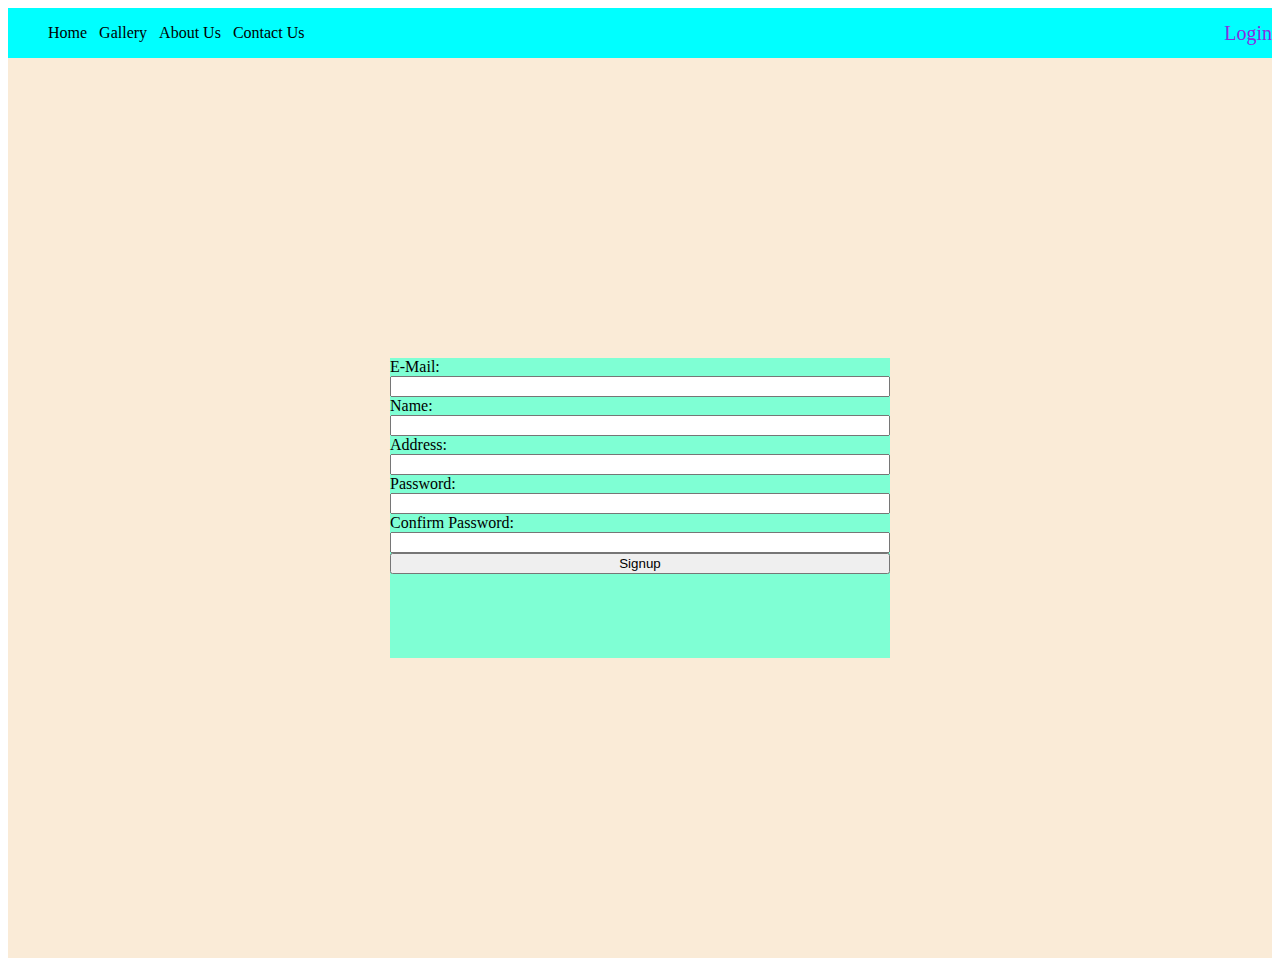
<file: session 2/index.html>
<!DOCTYPE html>
<html lang="en">
  <head>
    <meta charset="UTF-8" />
    <meta http-equiv="X-UA-Compatible" content="IE=edge" />
    <meta name="viewport" content="width=device-width, initial-scale=1.0" />
    <title>Session 2</title>
    <link rel="stylesheet" href="./index.css" />
  </head>
  <body>
    <header>
      <nav>
        <ul>
          <li><a  href="../session 3/index.html">Home</a></li>
          <li>Gallery</li>
          <li>About Us</li>
          <li>Contact Us</li>
        </ul>
        <div><a href="../session1/index.html" style="font-size: 20px; color: blueviolet;">Login</a></div>
      </nav>
    </header>
    
    <div class="main">
      
      <form class="main-form" id="main-form">
        <label for="email">E-Mail:</label>
        <input type="text" name="email" required />
        <label for="name">Name:</label>
        <input type="text" name="name" required />
        <label for="address">Address:</label>
        <input type="text" name="address" required />
        <label for="password">Password:</label>
        <input type="password" name="password" required />
        <label for="cnfPassword">Confirm Password:</label>
        <input type="password" name="cnfPassword" required />
        <button type="submit" onclick="clickFn(event)">Signup</button>
        <div><h3 id="error"></h3></div>
      </form>
    </div>
  
    <footer></footer>
    <script src="./index.js" type="text/javascript"></script>
  </body>
</html>
</file>
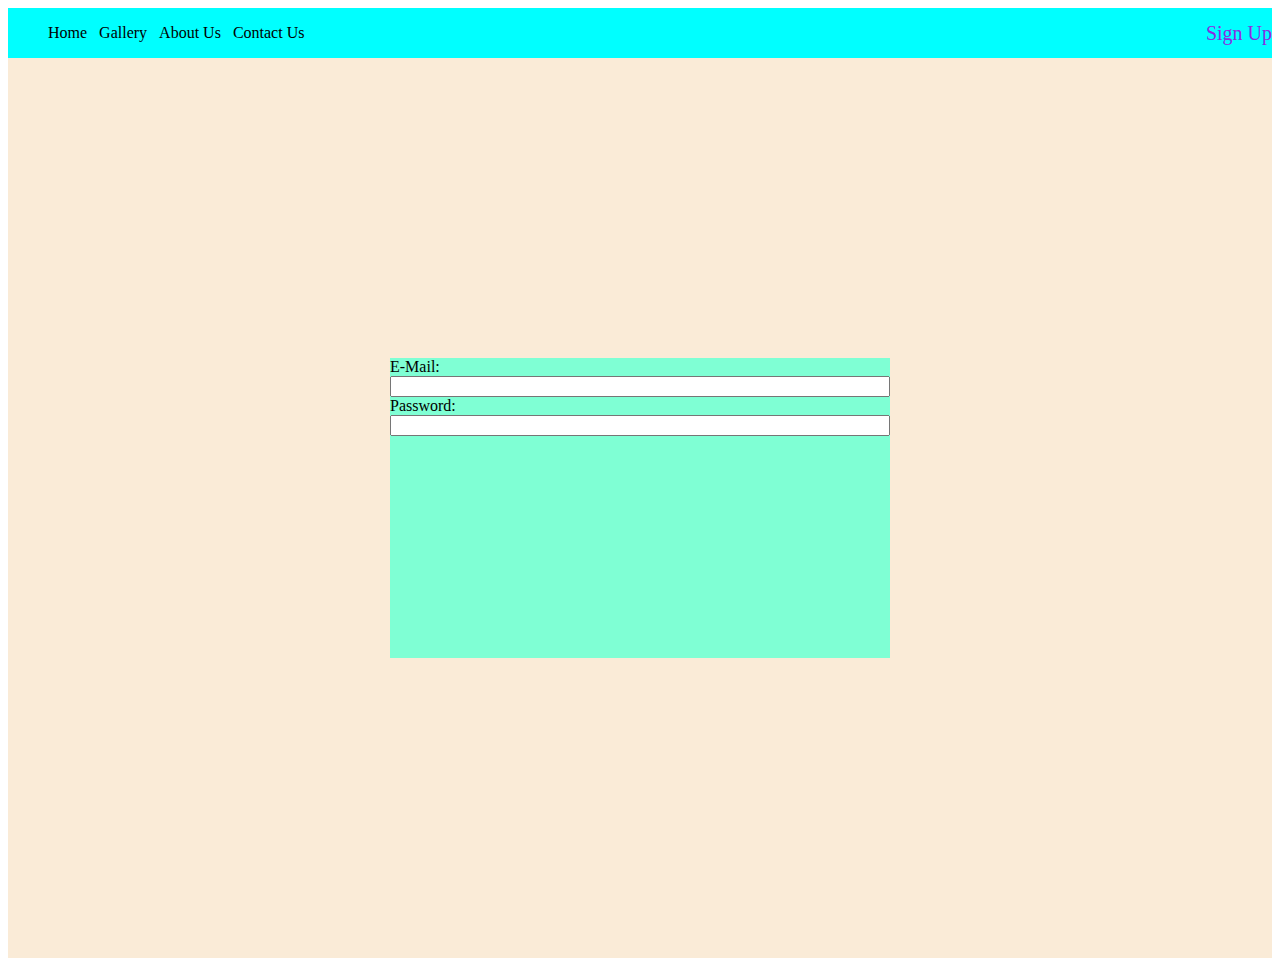
<file: session1/index.html>
<!DOCTYPE html>
<html lang="en">
<head>
    <meta charset="UTF-8">
    <meta http-equiv="X-UA-Compatible" content="IE=edge">
    <meta name="viewport" content="width=device-width, initial-scale=1.0">
    <title>Login</title>
    <link rel="stylesheet" href="index.css">
</head>
<body>
    <header>
        <nav>
          <ul>
            <li><a  href="../session 3/index.html">Home</a></li>
            <li>Gallery</li>
            <li>About Us</li>
            <li>Contact Us</li>
          </ul>
          <div><a href="../session2/index.html" style="font-size: 20px; color: blueviolet;">Sign Up</a></div>
        </nav>
      </header>
    <div class="main">
    <form class="main1">
        <label for="email">E-Mail:</label>
        <input type="text" name="email" required />
        <label for="password">Password:</label>
        <input type="password" name="password" required />
       
    </form>
</div>
</body>
</html>
</file>
<file: session 2/index.css>
nav {
  display: flex;
  justify-content: space-between;
  background-color: aqua;
  align-items: center;
}
ul {
  display: flex;
  list-style-type: none;
  cursor: pointer;
}

a {
  cursor: pointer;
  color: black;
  text-decoration: none;
}
li {
  margin-right: 12px;
}

.main-form {
  display: flex;
  flex-direction: column;
  width: 500px;
  height: 300px;
 background-color: aquamarine;
  
}

.main {
  display: flex;
  justify-content: center;
  height: 100vh;
  align-items: center;
  background-color: antiquewhite;
  
}

#error {
  color: red;
}

@media only screen and (max-width: 230px) {
  nav {
    display: block;
  }
}

@media only screen and (max-width: 160px) {
  ul {
    display: block;
  }
}
</file>
<file: session1/index.css>
nav {
    display: flex;
    justify-content: space-between;
    background-color: aqua;
    align-items: center;
  }
  ul {
    display: flex;
    list-style-type: none;
    cursor: pointer;
  }
  
  a {
    cursor: pointer;
    color: black;
    text-decoration: none;
  }
  li {
    margin-right: 12px;
  }
  
  .main1 {
    display: flex;
    flex-direction: column;
    width: 500px;
    height: 300px;
   background-color: aquamarine;
    
  }
  
  .main {
    display: flex;
    justify-content: center;
    height: 100vh;
    align-items: center;
    background-color: antiquewhite;
    
  }
  
  #error {
    color: red;
  }
  
  @media only screen and (max-width: 230px) {
    nav {
      display: block;
    }
  }
  
  @media only screen and (max-width: 160px) {
    ul {
      display: block;
    }
  }
</file>
